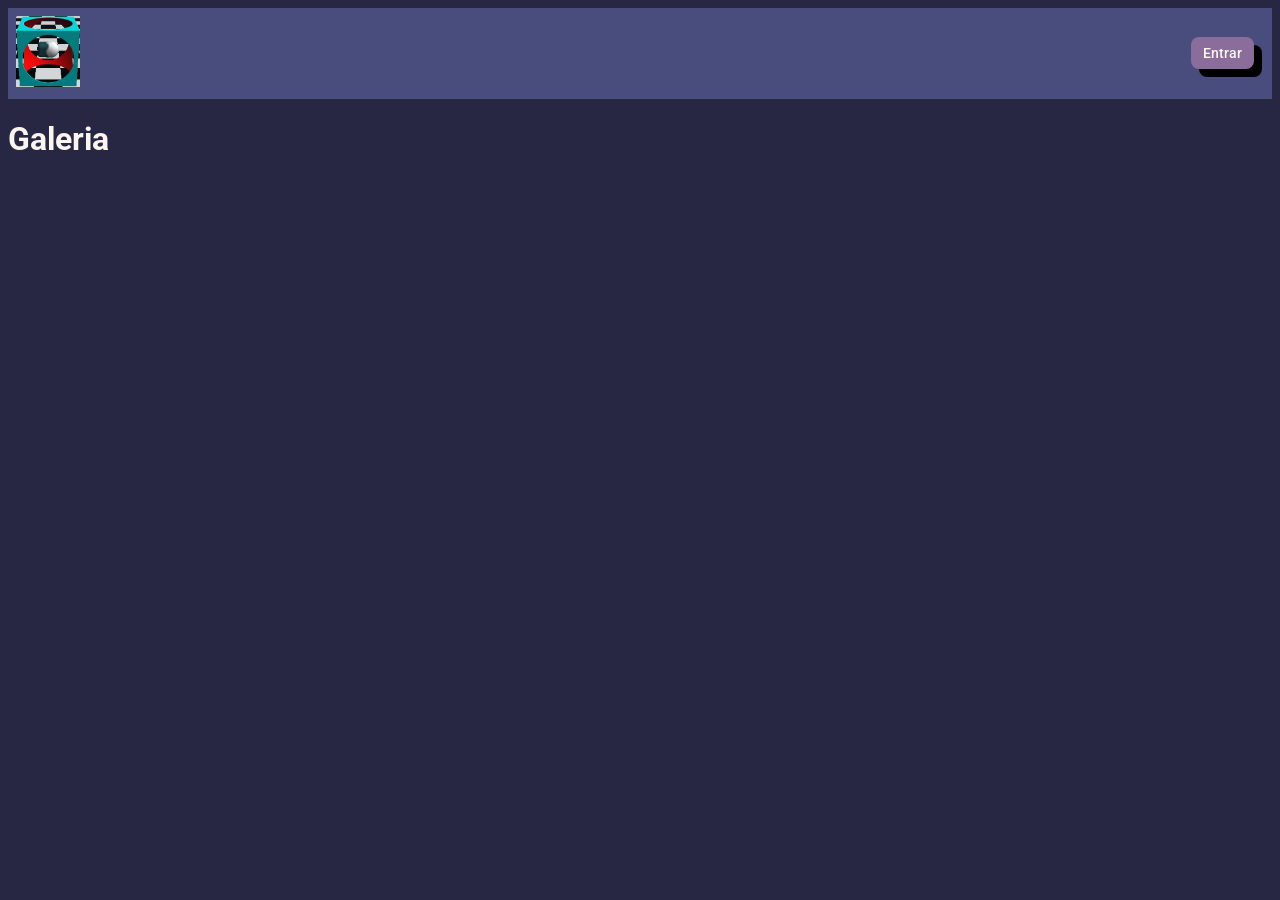
<file: index.html>
<!doctype html>
<html lang="pt-BR">
<head>
    <meta charset="utf-8">
    <meta name="viewport" content="width=device-width, initial-scale=1">
    <link rel="stylesheet" href="style.css">
    <link rel="preconnect" href="https://fonts.googleapis.com">
    <link rel="preconnect" href="https://fonts.gstatic.com" crossorigin>
    <link href="https://fonts.googleapis.com/css2?family=Roboto:ital,wght@0,100..900;1,100..900&display=swap" rel="stylesheet">
    <title>Projeto 3</title>
</head>
<body>
    <header>
        <a href="index.html" class="logo"><img src="logo.png"/></a>
        <div style="margin-right: 10px; margin-left: auto;">
            <button id="login-button">Entrar</button>
            <div id="logged-in-panel" class="hidden" style="gap: 10px">
                <p id="account-name">Empty</p>
                <button id="create-button">Criar</button>
                <button id="logout-button">Sair</button>
            </div>
        </div>
    </header>
    <h1 >Galeria</h1>
    <div id="previews-container">
    </div>


    <script src="dist/pocketbase.umd.js"></script>
    <script src="const.js"></script>
    <script src="app.js"></script>
    <script type="text/javascript">loadFrontpage();</script>
</body>
</html>
</file>
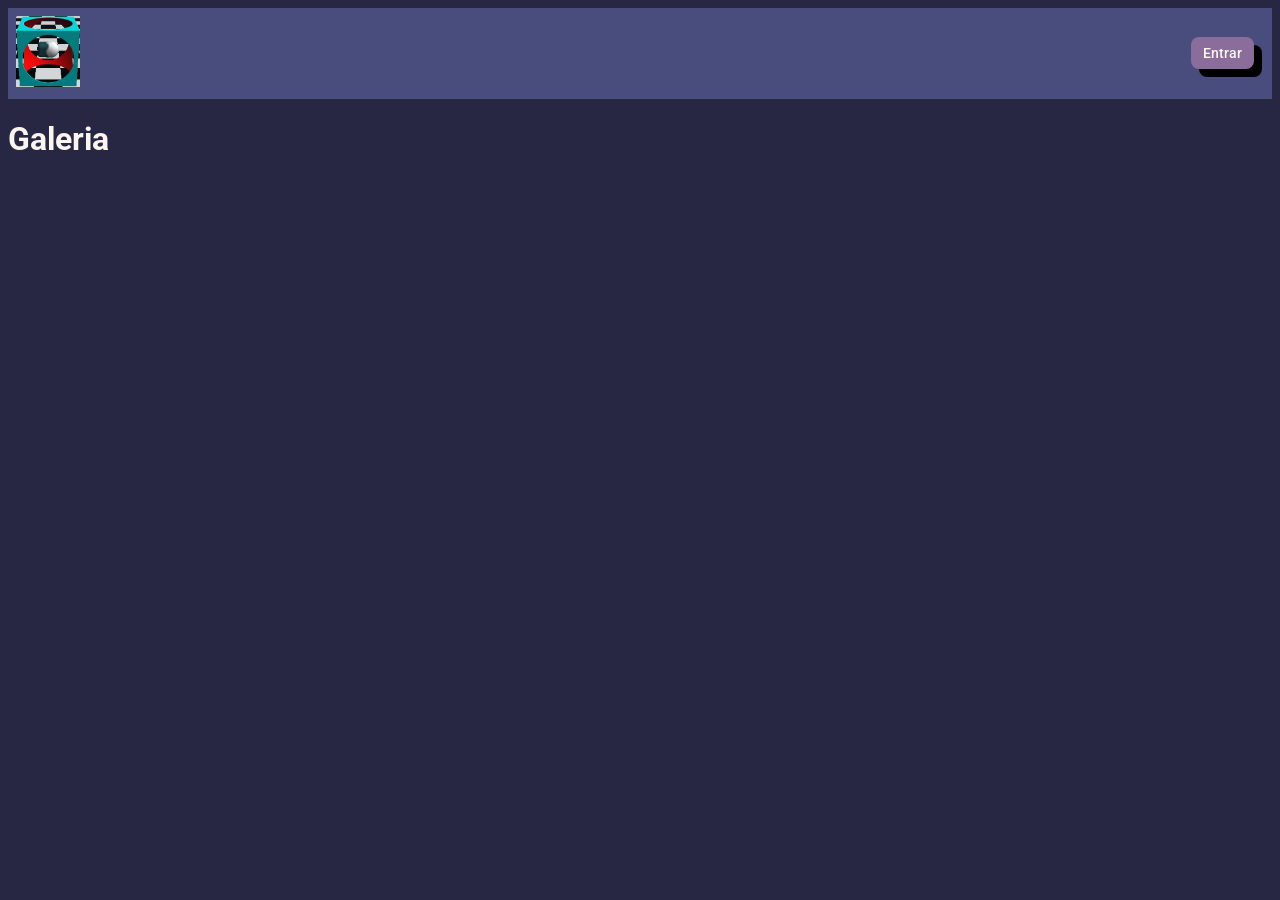
<file: frontend/index.html>
<!doctype html>
<html lang="pt-BR">
<head>
    <meta charset="utf-8">
    <meta name="viewport" content="width=device-width, initial-scale=1">
    <link rel="stylesheet" href="style.css">
    <link rel="preconnect" href="https://fonts.googleapis.com">
    <link rel="preconnect" href="https://fonts.gstatic.com" crossorigin>
    <link href="https://fonts.googleapis.com/css2?family=Roboto:ital,wght@0,100..900;1,100..900&display=swap" rel="stylesheet">
    <title>Projeto 3</title>
</head>
<body>
    <header>
        <a href="/index.html" class="logo"><img src="/logo.png"/></a>
        <div style="margin-right: 10px; margin-left: auto;">
            <button id="login-button">Entrar</button>
            <div id="logged-in-panel" class="hidden" style="gap: 10px">
                <p id="account-name">Empty</p>
                <button id="create-button">Criar</button>
                <button id="logout-button">Sair</button>
            </div>
        </div>
    </header>
    <h1 >Galeria</h1>
    <div id="previews-container">
    </div>


    <script src="/dist/pocketbase.umd.js"></script>
    <script src="/const.js"></script>
    <script src="/app.js"></script>
    <script type="text/javascript">loadFrontpage();</script>
</body>
</html>
</file>
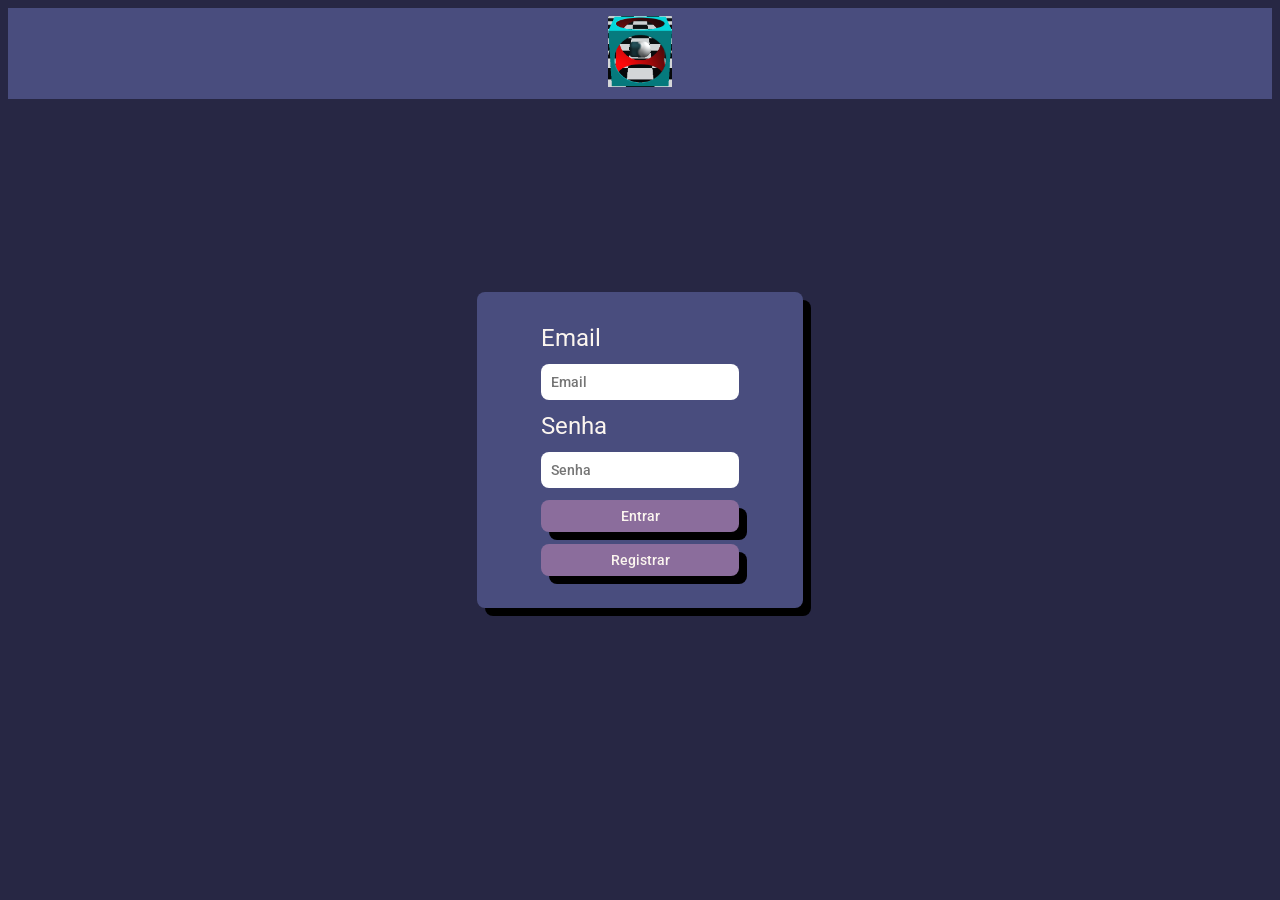
<file: edit.html>
<!doctype html>
<html lang="pt-BR">
<head>
    <meta charset="utf-8">
    <meta name="viewport" content="width=device-width, initial-scale=1">
    <link rel="stylesheet" href="style.css">
    <link rel="preconnect" href="https://fonts.googleapis.com">
    <link rel="preconnect" href="https://fonts.gstatic.com" crossorigin>
    <link href="https://fonts.googleapis.com/css2?family=Roboto:ital,wght@0,100..900;1,100..900&display=swap" rel="stylesheet">
    <title>Projeto 3</title>
</head>
<body>
    <div style="left: 0; right: 0; top: 0; bottom: 0; position: absolute;">
    <header>
        <a href="index.html" class="logo"><img src="logo.png"/></a>
        <div style="margin-right: 10px; margin-left: auto;">
            <button id="login-button">Entrar</button>
            <div id="logged-in-panel" class="hidden" style="gap: 10px">
                <p id="account-name">Empty</p>
                <input type="checkbox" id="public-check" name="public-check" />
                <p>Público?</p>
                <button id="save-button">Salvar</button>
                <button id="logout-button">Sair</button>
            </div>
        </div>
    </header>
    <div style="display: flex; width: 100%; height: 92%; flex-direction: row;">
        <div class="mesh-tree">
            <input id="filename" type="text" minlength="4" maxlength="32"/>
            <div style="display: flex; gap: 10px">
                <div id="add-shape-div">
                    <button id="add-shape-button">Adicionar</button>
                    <div id="add-shape-dropdown" class="dropdown-content" style="min-width: 200px;">
                        <button class="dropdown-button" id="add-sphere">Esfera</p>
                        <button class="dropdown-button" id="add-box">Caixa</p>
                    </div>
                </div>
                <button id="remove-shape-button">Remover</button>
            </div>
            <div id="shape-list">
            </div>
        </div>
        <canvas id="wgpu-canvas">
        </canvas>
        <div class="mesh-inspector">
            <div id="sphere-inspector" class="hidden">
                <div class="inspector-element">
                    <p>Posição: </p>
                    <input id="sphere-pos-x" style="width: 64px;" type="number" value="0"step="0.1">
                    <input id="sphere-pos-y" style="width: 64px;" type="number" value="0"step="0.1">
                    <input id="sphere-pos-z" style="width: 64px;" type="number" value="0"step="0.1">
                </div>
                <div class="inspector-element">
                    <p>Raio: </p>
                    <input id="sphere-radius" style="width: 64px;" type="number" value="0" step="0.1" min="0">    
                </div>
                <div class="inspector-element"  >
                    <p>Cor: </p>
                    <input id="sphere-color" type="color" value="#ff00ff" />
                </div>
                <div class="inspector-element"  >
                    <p>Quantidade de mistura: </p>
                    <input id="sphere-blend" style="width: 64px;" type="number" value="0" step="0.01" min="-1" max="1">
                </div>
            </div>

            <div id="box-inspector" class="hidden">
                <div class="inspector-element">
                    <p>Posição: </p>
                    <input id="box-pos-x" style="width: 64px;" type="number" value="0"step="0.1"">
                    <input id="box-pos-y" style="width: 64px;" type="number" value="0"step="0.1"">
                    <input id="box-pos-z" style="width: 64px;" type="number" value="0"step="0.1"">
                </div>
                <div class="inspector-element">
                    <p>Tamanho: </p>
                    <input id="box-size-x" style="width: 64px;" type="number" value="0"step="0.1" min="0">
                    <input id="box-size-y" style="width: 64px;" type="number" value="0"step="0.1" min="0">
                    <input id="box-size-z" style="width: 64px;" type="number" value="0"step="0.1" min="0">
                </div>
                <div class="inspector-element"  >
                    <p>Arredondamento: </p>
                    <input id="box-round" style="width: 64px;" type="number" value="0" step="0.01" min="-1" max="1">
                </div>

                <div class="inspector-element"  >
                    <p>Cor: </p>
                    <input id="box-color" type="color" value="#ffffff" />
                </div>
                <div class="inspector-element"  >
                    <p>Quantidade de mistura: </p>
                    <input id="box-blend" style="width: 64px;" type="number" value="0" step="0.01" min="-1" max="1">
                </div>
            </div>
        </div>
    </div>

    </div>
    <script type="wgsl" id="shader">
        
        fn smoothUnion(a : f32, b : f32, k : f32 ) -> f32 {
            var h : f32 = max((k * 4)-abs(a-b),0.0);
            return min(a, b) - h*h*0.25/(k * 4);
        }
        fn smoothSubtraction(a : f32, b : f32, k : f32 ) -> f32 {
            return -smoothUnion(a, -b, k);
        }


        fn sdSphere(p : vec3f, c : vec3f, r : f32) -> f32 {
            return distance(p, c) - r;
        }

        fn sdPlane(p : vec3f, n : vec3f, h : f32) -> f32 {
            return dot(p,n) + h;
        }

        fn sdRoundBox(p : vec3f, c : vec3f, b : vec3f, r : f32) -> f32 {
            var p1 : vec3f = c - p;
            var q : vec3f = abs(p1) - b + r;
            return length(max(q,vec3f(0.0))) + min(max(q.x,max(q.y,q.z)),0.0) - r;
        }

        fn sdTorus(p : vec3f, t : vec2f) -> f32 {
            var q : vec2f = vec2f(length(p.xz)-t.x,p.y);
            return length(q)-t.y;
        }


        struct VertexOut {
            @builtin(position) position : vec4f,
            @location(0) uv : vec2f
        }

        struct Shape {
            pos : vec4f,
            size : vec4f,
            col : vec4f,
        }

        fn sdShape(p : vec3f, shape: Shape) -> f32 {
            var shapeType : i32 = i32(shape.pos.w);
            switch (shapeType) {
                case 0: { // sphere
                    return sdSphere(p, shape.pos.xyz, shape.size.x);
                }
                case 1: { // box
                    return sdRoundBox(p, shape.pos.xyz, shape.size.xyz, shape.size.w);
                }

                default: {
                    return 32.0;
                }
            }
        }

       
        fn blend(a : f32, b: f32, cA : vec3f, cB : vec3f, t: f32 ) -> vec3f
        {
            var h : f32 = clamp(0.5+0.5*(b-a)/t, 0.0, 1.0);
            return mix(cB,cA,h);
        }

        struct Uniforms {
            aspectRatio : f32,
            shapesCount : i32,
        }
        struct Matrices {
            view : mat4x4<f32>,
            projection : mat4x4<f32>,
        }
        @binding(0) @group(0) var<uniform> uniforms : Uniforms;
        @binding(1) @group(0) var<storage, read> shapes: array<Shape>;
        @binding(2) @group(0) var<uniform> matrices : Matrices;


        @vertex
        fn vertex_main(@builtin(vertex_index) vertex_index : u32) -> VertexOut {
            var output : VertexOut;
            var x : f32 = -1.0 + f32((vertex_index & 1) << 2);
            var y : f32 = -1.0 + f32((vertex_index & 2) << 1);
            var u : f32 = x;
            var v : f32 = y;
            output.position = vec4f(x, y, 0.0, 1.0);
            output.uv = vec2f(u, v);
            return output;
        }

        fn map(origin : vec3f) -> vec4f {
            var dist : f32 = 3200000.0;
            var col : vec3f = vec3(0.5, 0.5, 0.5);
            var d : f32;
            for (var i : i32 = 0; i < uniforms.shapesCount; i++) {
                d = sdShape(origin, shapes[i]);
                if (shapes[i].col.w > 0) {
                    col = blend(dist, d, col, shapes[i].col.xyz, shapes[i].col.w);
                    dist = smoothUnion(dist, d, shapes[i].col.w);
                } else if (shapes[i].col.w < 0) {
                    col = blend(-d, dist, col, shapes[i].col.xyz, -shapes[i].col.w);
                    dist = smoothSubtraction(d, dist, -shapes[i].col.w);
                } else {
                    col = blend(dist, d, col, shapes[i].col.xyz, 0.0);
                    dist = min(dist, d);
                }
            }

            d = sdPlane(origin, vec3f(0, 1, 0), 0.0);
            var xi : i32 = i32(round(abs(origin.x)));
            var zi : i32 = i32(round(abs(origin.z)));
            var i : i32 = (xi + zi) % 2;
            var c : vec3f = mix(vec3f(0.0), vec3f(1.0), f32(i));
            var planeCol : vec3f = mix(vec3f(1.0, 1.0, 1.0), 
                                       vec3f(0.0, 0.0, 0.0),
                                       c);
            col = blend(dist, d, col, planeCol, 0.00);
            dist = min(dist, d);
            return vec4f(col, dist);
        }

        fn mapNormal(origin : vec3f) -> vec3f {
            const epsilon : f32 = 0.001;
            var x : f32 = map(vec3f(origin.x+epsilon,origin.y,origin.z)).w - map(vec3f(origin.x-epsilon,origin.y,origin.z)).w;
            var y : f32 = map(vec3f(origin.x,origin.y+epsilon,origin.z)).w - map(vec3f(origin.x,origin.y-epsilon,origin.z)).w;
            var z : f32 = map(vec3f(origin.x,origin.y,origin.z+epsilon)).w - map(vec3f(origin.x,origin.y,origin.z-epsilon)).w;
            return normalize(vec3f(x,y,z));
        }
        fn rayOrigin(invView : mat4x4<f32>) -> vec3f {
            return (invView * vec4f(0, 0, 0, 1.0)).xyz;
        }
        fn rayDir(invProj : mat4x4<f32>, invView : mat4x4<f32>, uv : vec2f) -> vec3f {
            var dir : vec3f = (invProj * vec4f(uv, 0.0, 1.0)).xyz;
            dir = (invView * vec4f(dir, 0.0)).xyz;
            return normalize(dir);
        }
        @fragment
        fn fragment_main(fragData: VertexOut) -> @location(0) vec4f{
            var ro : vec3f = rayOrigin(matrices.view);
            var rd : vec3f = rayDir(matrices.projection, matrices.view, fragData.uv);
            var rayDist : f32 = 0.0;
            const maxDist : f32 = 100.0;
            const epsilon : f32 = 0.001;
            var skyCol : vec3f = mix(vec3f(18, 36, 63) / 255.0, vec3f(184, 233, 212) / 255.0, ((rd.y + 1.0) / 2.0));
            var col : vec3f = skyCol;
            var lightDir : vec3f = normalize((matrices.view * vec4f(1.0, 1.0, 1.0, 0.0)).xyz);
            while (rayDist < maxDist) {
                var scene : vec4f = map(ro);
                if (scene.w <= epsilon) {
                    col = scene.xyz;
                    var normal : vec3f = mapNormal(ro);
                    var ambient = vec3(0.1, 0.1, 0.1) * col;
                    var hlf : f32 = ((dot(normal, lightDir) / 2.0) + 0.5);
                    hlf *= hlf;
                    var l : vec3f = col * hlf;
                    col = l + ambient;
                    col = mix(col, skyCol, rayDist / maxDist);
                    break;
                }
                ro += rd * scene.w;
                rayDist += scene.w;
            }
            return vec4f(col, 1.0);
        }
    </script>
    <script src="dist/pocketbase.umd.js"></script>
    <script src="dist/gl-matrix.js"></script>
    <script src="const.js"></script>
    <script src="creator.js"></script>
</body>
</html>
</file>
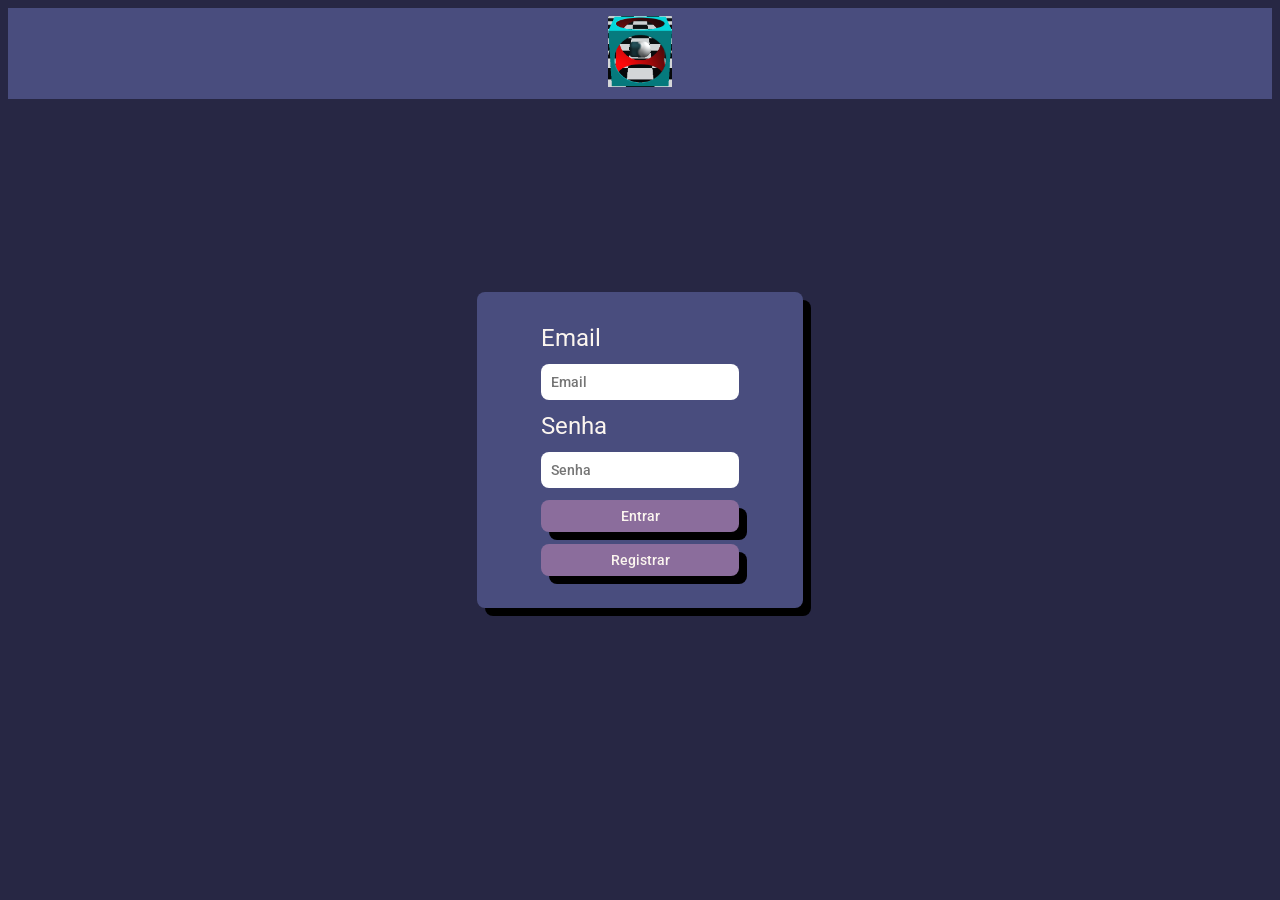
<file: login.html>
<!doctype html>
<html lang="pt-BR">
<head>
    <meta charset="utf-8">
    <meta name="viewport" content="width=device-width, initial-scale=1">
    <link rel="preconnect" href="https://fonts.googleapis.com">
    <link rel="preconnect" href="https://fonts.gstatic.com" crossorigin>
    <link href="https://fonts.googleapis.com/css2?family=Roboto:ital,wght@0,100..900;1,100..900&display=swap" rel="stylesheet">
    <link rel="stylesheet" href="style.css">
    <title>Projeto 3</title>
</head>
<body>
    <div id="login-box" class="center-container" style="position: absolute;">
            <div class="vertical-container">
                <label for="username">Email</label>
                <input id="loginemail" type="text" placeholder="Email" name="username" autocomplete="username" required>
                <label for="password">Senha</label>
                <input id="loginpassword" type="password" placeholder="Senha" name="password" autocomplete="current-password" required>
                <button id="login-button">Entrar</button>
                <button id="goto-signup-button">Registrar</button>
            </div>
    </div>
    <div id="signup-box" class="hidden" style="position: absolute;">
            <div class="vertical-container">
                <label for="username">Nome de Usuário</label>
                <input id="signupname" type="text" placeholder="Usuário" name="username" autocomplete="username" required>
                <label for="email">Email</label>
                <input id="signupemail" type="text" placeholder="Email" name="email" autocomplete="username" required>
                <label for="password">Senha</label>
                <input id="signuppassword" type="password" placeholder="Senha" name="password" autocomplete="current-password" required>
                <label for="confirm-password">Confirmar Senha</label>
                <input id="signuppasswordconfirm" type="password" placeholder="Senha" name="confirm-password" autocomplete="current-password" required>
                <button id="signup-button">Registrar</button>
                <button id="back-to-login-button">Voltar</button>
            </div>
    </div>
    <header>
        <a href="index.html" class="logo"><img src="logo.png"/></a>
    </header>

    <script src="dist/pocketbase.umd.js"></script>
    <script src="const.js"></script>
    <script src="login.js"></script>
    
</body>
</html>
</file>
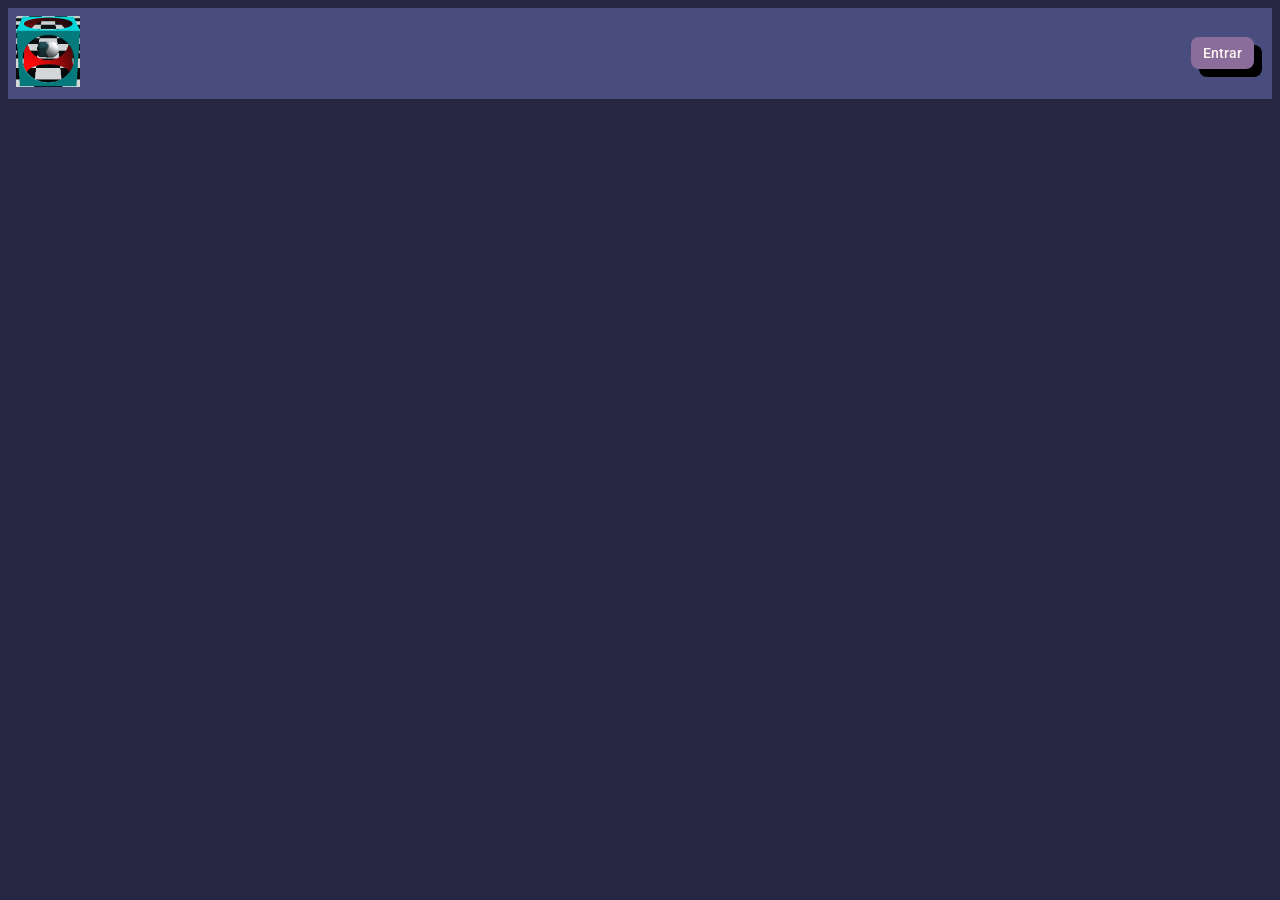
<file: user.html>
<!doctype html>
<html lang="pt-BR">
<head>
    <meta charset="utf-8">
    <meta name="viewport" content="width=device-width, initial-scale=1">
    <link rel="stylesheet" href="style.css">
    <link rel="preconnect" href="https://fonts.googleapis.com">
    <link rel="preconnect" href="https://fonts.gstatic.com" crossorigin>
    <link href="https://fonts.googleapis.com/css2?family=Roboto:ital,wght@0,100..900;1,100..900&display=swap" rel="stylesheet">
    <title>Projeto 3</title>
</head>
<body>
    <header>
        <a href="index.html" class="logo"><img src="logo.png"/></a>
        <div style="margin-right: 10px; margin-left: auto;">
            <button id="login-button">Entrar</button>
            <div id="logged-in-panel" class="hidden" style="gap: 10px">
                <p id="account-name">Empty</p>
                <button id="create-button">Criar</button>
                <button id="logout-button">Sair</button>
            </div>
        </div>
    </header>
    <h1 id="name-header"></h1>
    <div id="previews-container">
    </div>

    <script src="dist/pocketbase.umd.js"></script>
    <script src="const.js"></script>
    <script src="app.js"></script>
    <script type="text/javascript">loadUserpage();</script>
</body>
</html>
</file>
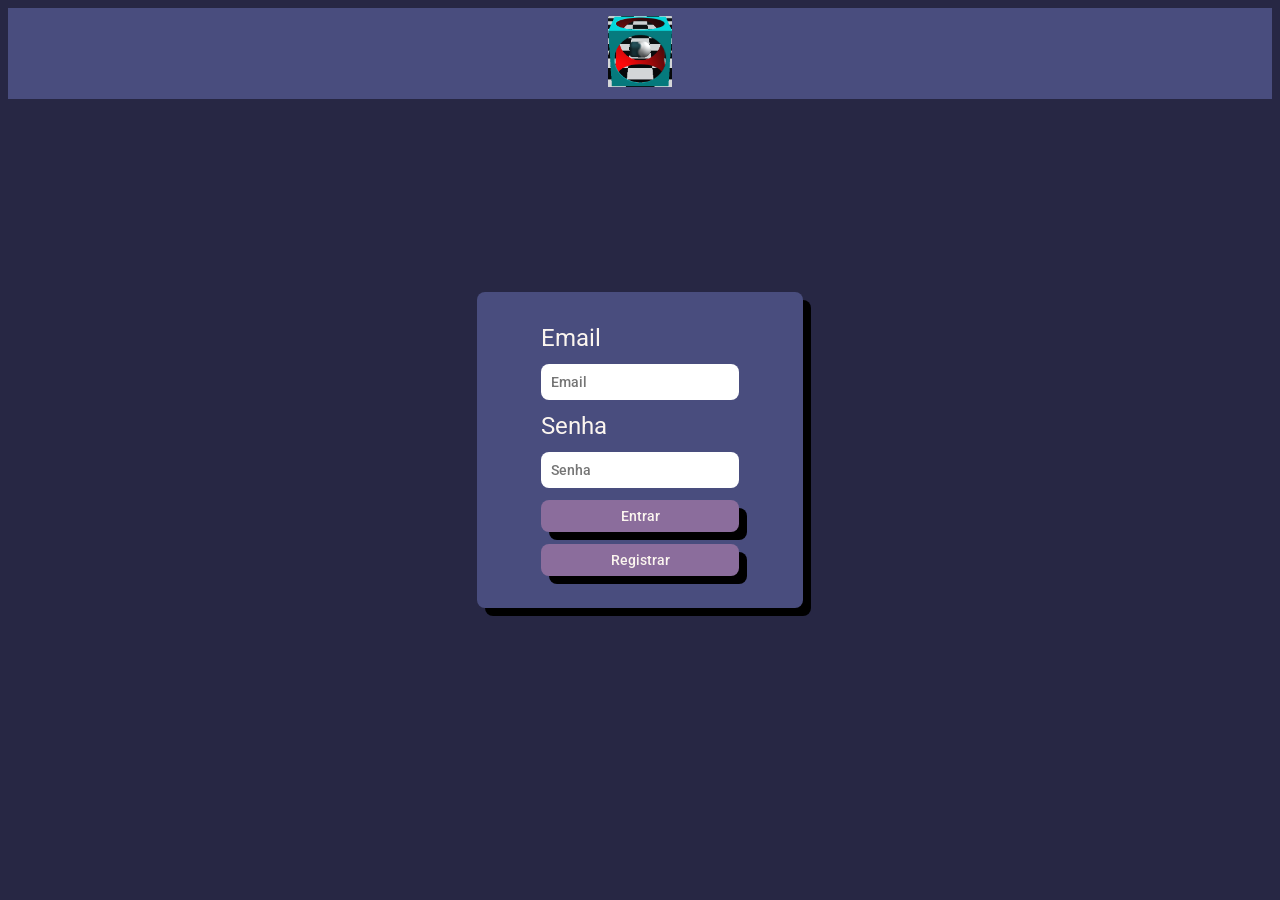
<file: frontend/edit.html>
<!doctype html>
<html lang="pt-BR">
<head>
    <meta charset="utf-8">
    <meta name="viewport" content="width=device-width, initial-scale=1">
    <link rel="stylesheet" href="style.css">
    <link rel="preconnect" href="https://fonts.googleapis.com">
    <link rel="preconnect" href="https://fonts.gstatic.com" crossorigin>
    <link href="https://fonts.googleapis.com/css2?family=Roboto:ital,wght@0,100..900;1,100..900&display=swap" rel="stylesheet">
    <title>Projeto 3</title>
</head>
<body>
    <div style="left: 0; right: 0; top: 0; bottom: 0; position: absolute;">
    <header>
        <a href="/index.html" class="logo"><img src="/logo.png"/></a>
        <div style="margin-right: 10px; margin-left: auto;">
            <button id="login-button">Entrar</button>
            <div id="logged-in-panel" class="hidden" style="gap: 10px">
                <p id="account-name">Empty</p>
                <input type="checkbox" id="public-check" name="public-check" />
                <p>Público?</p>
                <button id="save-button">Salvar</button>
                <button id="logout-button">Sair</button>
            </div>
        </div>
    </header>
    <div style="display: flex; width: 100%; height: 92%; flex-direction: row;">
        <div class="mesh-tree">
            <input id="filename" type="text" minlength="4" maxlength="32"/>
            <div style="display: flex; gap: 10px">
                <div id="add-shape-div">
                    <button id="add-shape-button">Adicionar</button>
                    <div id="add-shape-dropdown" class="dropdown-content" style="min-width: 200px;">
                        <button class="dropdown-button" id="add-sphere">Esfera</p>
                        <button class="dropdown-button" id="add-box">Caixa</p>
                    </div>
                </div>
                <button id="remove-shape-button">Remover</button>
            </div>
            <div id="shape-list">
            </div>
        </div>
        <canvas id="wgpu-canvas">
        </canvas>
        <div class="mesh-inspector">
            <div id="sphere-inspector" class="hidden">
                <div class="inspector-element">
                    <p>Posição: </p>
                    <input id="sphere-pos-x" style="width: 64px;" type="number" value="0"step="0.1">
                    <input id="sphere-pos-y" style="width: 64px;" type="number" value="0"step="0.1">
                    <input id="sphere-pos-z" style="width: 64px;" type="number" value="0"step="0.1">
                </div>
                <div class="inspector-element">
                    <p>Raio: </p>
                    <input id="sphere-radius" style="width: 64px;" type="number" value="0" step="0.1" min="0">    
                </div>
                <div class="inspector-element"  >
                    <p>Cor: </p>
                    <input id="sphere-color" type="color" value="#ff00ff" />
                </div>
                <div class="inspector-element"  >
                    <p>Quantidade de mistura: </p>
                    <input id="sphere-blend" style="width: 64px;" type="number" value="0" step="0.01" min="-1" max="1">
                </div>
            </div>

            <div id="box-inspector" class="hidden">
                <div class="inspector-element">
                    <p>Posição: </p>
                    <input id="box-pos-x" style="width: 64px;" type="number" value="0"step="0.1"">
                    <input id="box-pos-y" style="width: 64px;" type="number" value="0"step="0.1"">
                    <input id="box-pos-z" style="width: 64px;" type="number" value="0"step="0.1"">
                </div>
                <div class="inspector-element">
                    <p>Tamanho: </p>
                    <input id="box-size-x" style="width: 64px;" type="number" value="0"step="0.1" min="0">
                    <input id="box-size-y" style="width: 64px;" type="number" value="0"step="0.1" min="0">
                    <input id="box-size-z" style="width: 64px;" type="number" value="0"step="0.1" min="0">
                </div>
                <div class="inspector-element"  >
                    <p>Arredondamento: </p>
                    <input id="box-round" style="width: 64px;" type="number" value="0" step="0.01" min="-1" max="1">
                </div>

                <div class="inspector-element"  >
                    <p>Cor: </p>
                    <input id="box-color" type="color" value="#ffffff" />
                </div>
                <div class="inspector-element"  >
                    <p>Quantidade de mistura: </p>
                    <input id="box-blend" style="width: 64px;" type="number" value="0" step="0.01" min="-1" max="1">
                </div>
            </div>
        </div>
    </div>

    </div>
    <script type="wgsl" id="shader">
        
        fn smoothUnion(a : f32, b : f32, k : f32 ) -> f32 {
            var h : f32 = max((k * 4)-abs(a-b),0.0);
            return min(a, b) - h*h*0.25/(k * 4);
        }
        fn smoothSubtraction(a : f32, b : f32, k : f32 ) -> f32 {
            return -smoothUnion(a, -b, k);
        }


        fn sdSphere(p : vec3f, c : vec3f, r : f32) -> f32 {
            return distance(p, c) - r;
        }

        fn sdPlane(p : vec3f, n : vec3f, h : f32) -> f32 {
            return dot(p,n) + h;
        }

        fn sdRoundBox(p : vec3f, c : vec3f, b : vec3f, r : f32) -> f32 {
            var p1 : vec3f = c - p;
            var q : vec3f = abs(p1) - b + r;
            return length(max(q,vec3f(0.0))) + min(max(q.x,max(q.y,q.z)),0.0) - r;
        }

        fn sdTorus(p : vec3f, t : vec2f) -> f32 {
            var q : vec2f = vec2f(length(p.xz)-t.x,p.y);
            return length(q)-t.y;
        }


        struct VertexOut {
            @builtin(position) position : vec4f,
            @location(0) uv : vec2f
        }

        struct Shape {
            pos : vec4f,
            size : vec4f,
            col : vec4f,
        }

        fn sdShape(p : vec3f, shape: Shape) -> f32 {
            var shapeType : i32 = i32(shape.pos.w);
            switch (shapeType) {
                case 0: { // sphere
                    return sdSphere(p, shape.pos.xyz, shape.size.x);
                }
                case 1: { // box
                    return sdRoundBox(p, shape.pos.xyz, shape.size.xyz, shape.size.w);
                }

                default: {
                    return 32.0;
                }
            }
        }

       
        fn blend(a : f32, b: f32, cA : vec3f, cB : vec3f, t: f32 ) -> vec3f
        {
            var h : f32 = clamp(0.5+0.5*(b-a)/t, 0.0, 1.0);
            return mix(cB,cA,h);
        }

        struct Uniforms {
            aspectRatio : f32,
            shapesCount : i32,
        }
        struct Matrices {
            view : mat4x4<f32>,
            projection : mat4x4<f32>,
        }
        @binding(0) @group(0) var<uniform> uniforms : Uniforms;
        @binding(1) @group(0) var<storage, read> shapes: array<Shape>;
        @binding(2) @group(0) var<uniform> matrices : Matrices;


        @vertex
        fn vertex_main(@builtin(vertex_index) vertex_index : u32) -> VertexOut {
            var output : VertexOut;
            var x : f32 = -1.0 + f32((vertex_index & 1) << 2);
            var y : f32 = -1.0 + f32((vertex_index & 2) << 1);
            var u : f32 = x;
            var v : f32 = y;
            output.position = vec4f(x, y, 0.0, 1.0);
            output.uv = vec2f(u, v);
            return output;
        }

        fn map(origin : vec3f) -> vec4f {
            var dist : f32 = 3200000.0;
            var col : vec3f = vec3(0.5, 0.5, 0.5);
            var d : f32;
            for (var i : i32 = 0; i < uniforms.shapesCount; i++) {
                d = sdShape(origin, shapes[i]);
                if (shapes[i].col.w > 0) {
                    col = blend(dist, d, col, shapes[i].col.xyz, shapes[i].col.w);
                    dist = smoothUnion(dist, d, shapes[i].col.w);
                } else if (shapes[i].col.w < 0) {
                    col = blend(-d, dist, col, shapes[i].col.xyz, -shapes[i].col.w);
                    dist = smoothSubtraction(d, dist, -shapes[i].col.w);
                } else {
                    col = blend(dist, d, col, shapes[i].col.xyz, 0.0);
                    dist = min(dist, d);
                }
            }

            d = sdPlane(origin, vec3f(0, 1, 0), 0.0);
            var xi : i32 = i32(round(abs(origin.x)));
            var zi : i32 = i32(round(abs(origin.z)));
            var i : i32 = (xi + zi) % 2;
            var c : vec3f = mix(vec3f(0.0), vec3f(1.0), f32(i));
            var planeCol : vec3f = mix(vec3f(1.0, 1.0, 1.0), 
                                       vec3f(0.0, 0.0, 0.0),
                                       c);
            col = blend(dist, d, col, planeCol, 0.00);
            dist = min(dist, d);
            return vec4f(col, dist);
        }

        fn mapNormal(origin : vec3f) -> vec3f {
            const epsilon : f32 = 0.001;
            var x : f32 = map(vec3f(origin.x+epsilon,origin.y,origin.z)).w - map(vec3f(origin.x-epsilon,origin.y,origin.z)).w;
            var y : f32 = map(vec3f(origin.x,origin.y+epsilon,origin.z)).w - map(vec3f(origin.x,origin.y-epsilon,origin.z)).w;
            var z : f32 = map(vec3f(origin.x,origin.y,origin.z+epsilon)).w - map(vec3f(origin.x,origin.y,origin.z-epsilon)).w;
            return normalize(vec3f(x,y,z));
        }
        fn rayOrigin(invView : mat4x4<f32>) -> vec3f {
            return (invView * vec4f(0, 0, 0, 1.0)).xyz;
        }
        fn rayDir(invProj : mat4x4<f32>, invView : mat4x4<f32>, uv : vec2f) -> vec3f {
            var dir : vec3f = (invProj * vec4f(uv, 0.0, 1.0)).xyz;
            dir = (invView * vec4f(dir, 0.0)).xyz;
            return normalize(dir);
        }
        @fragment
        fn fragment_main(fragData: VertexOut) -> @location(0) vec4f{
            var ro : vec3f = rayOrigin(matrices.view);
            var rd : vec3f = rayDir(matrices.projection, matrices.view, fragData.uv);
            var rayDist : f32 = 0.0;
            const maxDist : f32 = 100.0;
            const epsilon : f32 = 0.001;
            var skyCol : vec3f = mix(vec3f(18, 36, 63) / 255.0, vec3f(184, 233, 212) / 255.0, ((rd.y + 1.0) / 2.0));
            var col : vec3f = skyCol;
            var lightDir : vec3f = normalize((matrices.view * vec4f(1.0, 1.0, 1.0, 0.0)).xyz);
            while (rayDist < maxDist) {
                var scene : vec4f = map(ro);
                if (scene.w <= epsilon) {
                    col = scene.xyz;
                    var normal : vec3f = mapNormal(ro);
                    var ambient = vec3(0.1, 0.1, 0.1) * col;
                    var hlf : f32 = ((dot(normal, lightDir) / 2.0) + 0.5);
                    hlf *= hlf;
                    var l : vec3f = col * hlf;
                    col = l + ambient;
                    col = mix(col, skyCol, rayDist / maxDist);
                    break;
                }
                ro += rd * scene.w;
                rayDist += scene.w;
            }
            return vec4f(col, 1.0);
        }
    </script>
    <script src="/dist/pocketbase.umd.js"></script>
    <script src="/dist/gl-matrix.js"></script>
    <script src="/const.js"></script>
    <script src="/creator.js"></script>
</body>
</html>
</file>
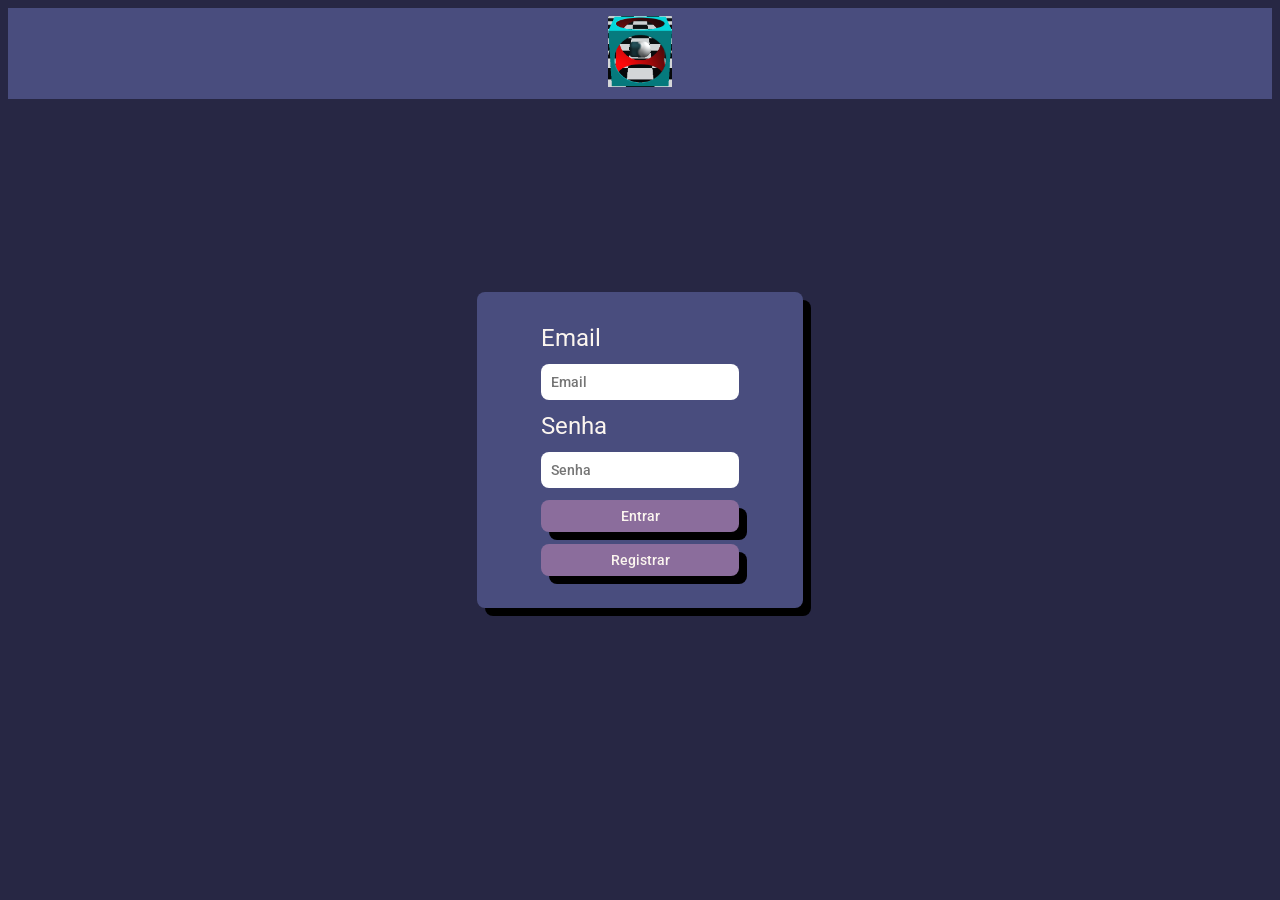
<file: frontend/login.html>
<!doctype html>
<html lang="pt-BR">
<head>
    <meta charset="utf-8">
    <meta name="viewport" content="width=device-width, initial-scale=1">
    <link rel="preconnect" href="https://fonts.googleapis.com">
    <link rel="preconnect" href="https://fonts.gstatic.com" crossorigin>
    <link href="https://fonts.googleapis.com/css2?family=Roboto:ital,wght@0,100..900;1,100..900&display=swap" rel="stylesheet">
    <link rel="stylesheet" href="style.css">
    <title>Projeto 3</title>
</head>
<body>
    <div id="login-box" class="center-container" style="position: absolute;">
            <div class="vertical-container">
                <label for="username">Email</label>
                <input id="loginemail" type="text" placeholder="Email" name="username" autocomplete="username" required>
                <label for="password">Senha</label>
                <input id="loginpassword" type="password" placeholder="Senha" name="password" autocomplete="current-password" required>
                <button id="login-button">Entrar</button>
                <button id="goto-signup-button">Registrar</button>
            </div>
    </div>
    <div id="signup-box" class="hidden" style="position: absolute;">
            <div class="vertical-container">
                <label for="username">Nome de Usuário</label>
                <input id="signupname" type="text" placeholder="Usuário" name="username" autocomplete="username" required>
                <label for="email">Email</label>
                <input id="signupemail" type="text" placeholder="Email" name="email" autocomplete="username" required>
                <label for="password">Senha</label>
                <input id="signuppassword" type="password" placeholder="Senha" name="password" autocomplete="current-password" required>
                <label for="confirm-password">Confirmar Senha</label>
                <input id="signuppasswordconfirm" type="password" placeholder="Senha" name="confirm-password" autocomplete="current-password" required>
                <button id="signup-button">Registrar</button>
                <button id="back-to-login-button">Voltar</button>
            </div>
    </div>
    <header>
        <a href="/index.html" class="logo"><img src="/logo.png"/></a>
    </header>

    <script src="/dist/pocketbase.umd.js"></script>
    <script src="/const.js"></script>
    <script src="/login.js"></script>
</body>
</html>
</file>
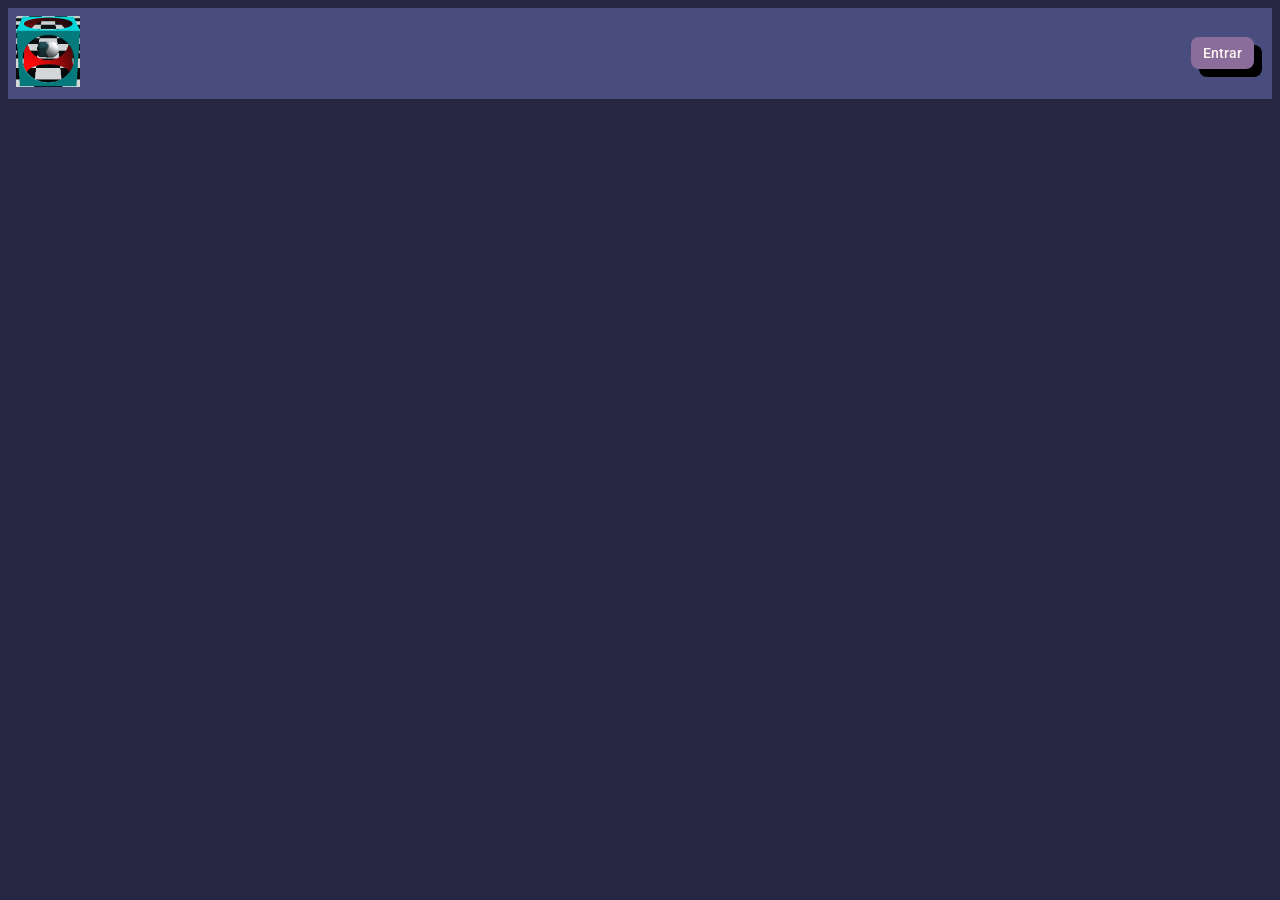
<file: frontend/user.html>
<!doctype html>
<html lang="pt-BR">
<head>
    <meta charset="utf-8">
    <meta name="viewport" content="width=device-width, initial-scale=1">
    <link rel="stylesheet" href="style.css">
    <link rel="preconnect" href="https://fonts.googleapis.com">
    <link rel="preconnect" href="https://fonts.gstatic.com" crossorigin>
    <link href="https://fonts.googleapis.com/css2?family=Roboto:ital,wght@0,100..900;1,100..900&display=swap" rel="stylesheet">
    <title>Projeto 3</title>
</head>
<body>
    <header>
        <a href="/index.html" class="logo"><img src="/logo.png"/></a>
        <div style="margin-right: 10px; margin-left: auto;">
            <button id="login-button">Entrar</button>
            <div id="logged-in-panel" class="hidden" style="gap: 10px">
                <p id="account-name">Empty</p>
                <button id="create-button">Criar</button>
                <button id="logout-button">Sair</button>
            </div>
        </div>
    </header>
    <h1 id="name-header"></h1>
    <div id="previews-container">
    </div>

    <script src="/dist/pocketbase.umd.js"></script>
    <script src="/const.js"></script>
    <script src="/app.js"></script>
    <script type="text/javascript">loadUserpage();</script>
</body>
</html>
</file>
<file: style.css>
body {
    font-family: "Roboto", sans-serif;
    font-optical-sizing: auto;
    background-color: #272744;
    color: #fbf5ef;
}

header {
    background-color: #494d7e;
    top: 0;
    left: 0;
    right: 0;
    margin: 0px;
    padding: 8px;
    display: flex;
    flex-direction: row;
    height: 6%;
    max-height: 6%;
    position: sticky;
    justify-content: center;
    align-items: center;
}

.vertical-container {
    display: flex;
    flex-direction: column;
    background-color: #494d7e;
    justify-content: center;
    border-radius: 8px;
    margin: 5px;
    gap: 12px;
    padding: 32px 64px;
    box-shadow: black 8px 8px;
}

.center-container {
    display: flex;
    flex-direction: column;
    justify-content: center;
    align-items: center;
    top:0;
    bottom: 0;
    left: 0;
    right: 0;
}

label {
    font-size: 18pt;
}

.hidden {
    display: none;
}

button {
    background-color: #8b6d9c;
    border-radius: 8px;
    border-width: 0;
    color: #fbf5ef;
    cursor: pointer;
    display: inline-block;
    font-family: "Roboto";
    font-size: 14px;
    font-weight: 500;
    line-height: 20px;
    list-style: none;
    margin: 0;
    padding: 6px 12px;
    text-align: center;
    transition: all 200ms;
    vertical-align: baseline;
    white-space: nowrap;
    user-select: none;
    -webkit-user-select: none;
    touch-action: manipulation;
    box-shadow: black 8px 8px;
    outline-width: 4px;
    outline-color: #8b6d9c;
}

button:hover {
    background-color: #c69fa5;
    outline: solid;
    outline-width: 1px;
    outline-color: #8b6d9c;
}

button:active {
    background-color: #494d7e;
    outline: solid;
    outline-width: 1px;
    outline-color: #8b6d9c;
}

input {
    border-radius: 8px;
    border-width: 0;
    font-family: "Roboto";
    font-size: 14px;
    font-weight: 500;
    line-height: 20px;
    padding: 8px 10px;
}

.logged-in-panel {
    display: flex;
    gap: 32px;
    padding: 5px;
}

.mesh-tree {
    width: 20%;
    background-color: #272744;
    border-right: 1px solid #494d7e ;
    padding: 32px;
}

#wgpu-canvas {
    width: 60%;
    background-color: #000000;
}

.mesh-inspector {
    width: 20%;
    min-width: 20%;
    max-width: 20%;
    border-left: 1px solid #494d7e ;
    padding: 32px;
}

.dropdown-content {
  display: none;
  position: absolute;
  background-color: #494d7e;
  border: 1px solid #8b6d9c;
  border-radius: 8px;
  z-index: 1;
  padding: 8px;
}
.dropdown-show {display:block;}

.dropdown-button {
    background-color: #8b6d9c;
    border-radius: 8px;
    border-width: 0;
    color: #fbf5ef;
    cursor: pointer;
    display: inline-block;
    font-family: "Roboto";
    font-size: 14px;
    font-weight: 500;
    line-height: 20px;
    list-style: none;
    margin: 0;
    padding: 6px 12px;
    text-align: center;
    transition: all 200ms;
    vertical-align: baseline;
    white-space: nowrap;
    user-select: none;
    -webkit-user-select: none;
    touch-action: manipulation;
    box-shadow: black 8px 8px;
    outline-width: 4px;
    outline-color: #8b6d9c;
}

.inspector-element {
    display: flex; 
    gap: 16px;
    justify-content: start;
    align-items: center;
}

.inspector {
    width: 100%;
    display: grid;
    gap: 32px; 
    justify-content: center;
}

#shape-list p {
    outline: solid;
    outline-width: 1px;
    outline-color: #8b6d9c;
}


.logo {
    float: left;
    width: 64px;
    border-radius: 16px;
}
.logo img {
    max-width: 100%;;
    object-fit: scale-down;
}

#previews-container {
    display: flex;
    padding: 16px;
    height: 92%;
    flex-direction: row;
    gap: 24px;
}

.preview {
    padding: 4px;
    border: double;
    border-width: 8px;
    border-color: #8b6d9c;
    border-radius: 8px;;
    display: block;
}

.preview p {
    font-size: smaller;
    font-style: italic;
}

.preview a p {
    font-size: medium;
    font-weight: bold;
    font-style: normal;
}

.preview a {
    color: inherit;
    text-decoration: inherit;
    border-bottom: solid;
    border-width: 4px;
    border-color: #8b6d9c;
}
</file>
<file: frontend/style.css>
body {
    font-family: "Roboto", sans-serif;
    font-optical-sizing: auto;
    background-color: #272744;
    color: #fbf5ef;
}

header {
    background-color: #494d7e;
    top: 0;
    left: 0;
    right: 0;
    margin: 0px;
    padding: 8px;
    display: flex;
    flex-direction: row;
    height: 6%;
    max-height: 6%;
    position: sticky;
    justify-content: center;
    align-items: center;
}

.vertical-container {
    display: flex;
    flex-direction: column;
    background-color: #494d7e;
    justify-content: center;
    border-radius: 8px;
    margin: 5px;
    gap: 12px;
    padding: 32px 64px;
    box-shadow: black 8px 8px;
}

.center-container {
    display: flex;
    flex-direction: column;
    justify-content: center;
    align-items: center;
    top:0;
    bottom: 0;
    left: 0;
    right: 0;
}

label {
    font-size: 18pt;
}

.hidden {
    display: none;
}

button {
    background-color: #8b6d9c;
    border-radius: 8px;
    border-width: 0;
    color: #fbf5ef;
    cursor: pointer;
    display: inline-block;
    font-family: "Roboto";
    font-size: 14px;
    font-weight: 500;
    line-height: 20px;
    list-style: none;
    margin: 0;
    padding: 6px 12px;
    text-align: center;
    transition: all 200ms;
    vertical-align: baseline;
    white-space: nowrap;
    user-select: none;
    -webkit-user-select: none;
    touch-action: manipulation;
    box-shadow: black 8px 8px;
    outline-width: 4px;
    outline-color: #8b6d9c;
}

button:hover {
    background-color: #c69fa5;
    outline: solid;
    outline-width: 1px;
    outline-color: #8b6d9c;
}

button:active {
    background-color: #494d7e;
    outline: solid;
    outline-width: 1px;
    outline-color: #8b6d9c;
}

input {
    border-radius: 8px;
    border-width: 0;
    font-family: "Roboto";
    font-size: 14px;
    font-weight: 500;
    line-height: 20px;
    padding: 8px 10px;
}

.logged-in-panel {
    display: flex;
    gap: 32px;
    padding: 5px;
}

.mesh-tree {
    width: 20%;
    background-color: #272744;
    border-right: 1px solid #494d7e ;
    padding: 32px;
}

#wgpu-canvas {
    width: 60%;
    background-color: #000000;
}

.mesh-inspector {
    width: 20%;
    min-width: 20%;
    max-width: 20%;
    border-left: 1px solid #494d7e ;
    padding: 32px;
}

.dropdown-content {
  display: none;
  position: absolute;
  background-color: #494d7e;
  border: 1px solid #8b6d9c;
  border-radius: 8px;
  z-index: 1;
  padding: 8px;
}
.dropdown-show {display:block;}

.dropdown-button {
    background-color: #8b6d9c;
    border-radius: 8px;
    border-width: 0;
    color: #fbf5ef;
    cursor: pointer;
    display: inline-block;
    font-family: "Roboto";
    font-size: 14px;
    font-weight: 500;
    line-height: 20px;
    list-style: none;
    margin: 0;
    padding: 6px 12px;
    text-align: center;
    transition: all 200ms;
    vertical-align: baseline;
    white-space: nowrap;
    user-select: none;
    -webkit-user-select: none;
    touch-action: manipulation;
    box-shadow: black 8px 8px;
    outline-width: 4px;
    outline-color: #8b6d9c;
}

.inspector-element {
    display: flex; 
    gap: 16px;
    justify-content: start;
    align-items: center;
}

.inspector {
    width: 100%;
    display: grid;
    gap: 32px; 
    justify-content: center;
}

#shape-list p {
    outline: solid;
    outline-width: 1px;
    outline-color: #8b6d9c;
}


.logo {
    float: left;
    width: 64px;
    border-radius: 16px;
}
.logo img {
    max-width: 100%;;
    object-fit: scale-down;
}

#previews-container {
    display: flex;
    padding: 16px;
    height: 92%;
    flex-direction: row;
    gap: 24px;
}

.preview {
    padding: 4px;
    border: double;
    border-width: 8px;
    border-color: #8b6d9c;
    border-radius: 8px;;
    display: block;
}

.preview p {
    font-size: smaller;
    font-style: italic;
}

.preview a p {
    font-size: medium;
    font-weight: bold;
    font-style: normal;
}

.preview a {
    color: inherit;
    text-decoration: inherit;
    border-bottom: solid;
    border-width: 4px;
    border-color: #8b6d9c;
}
</file>
